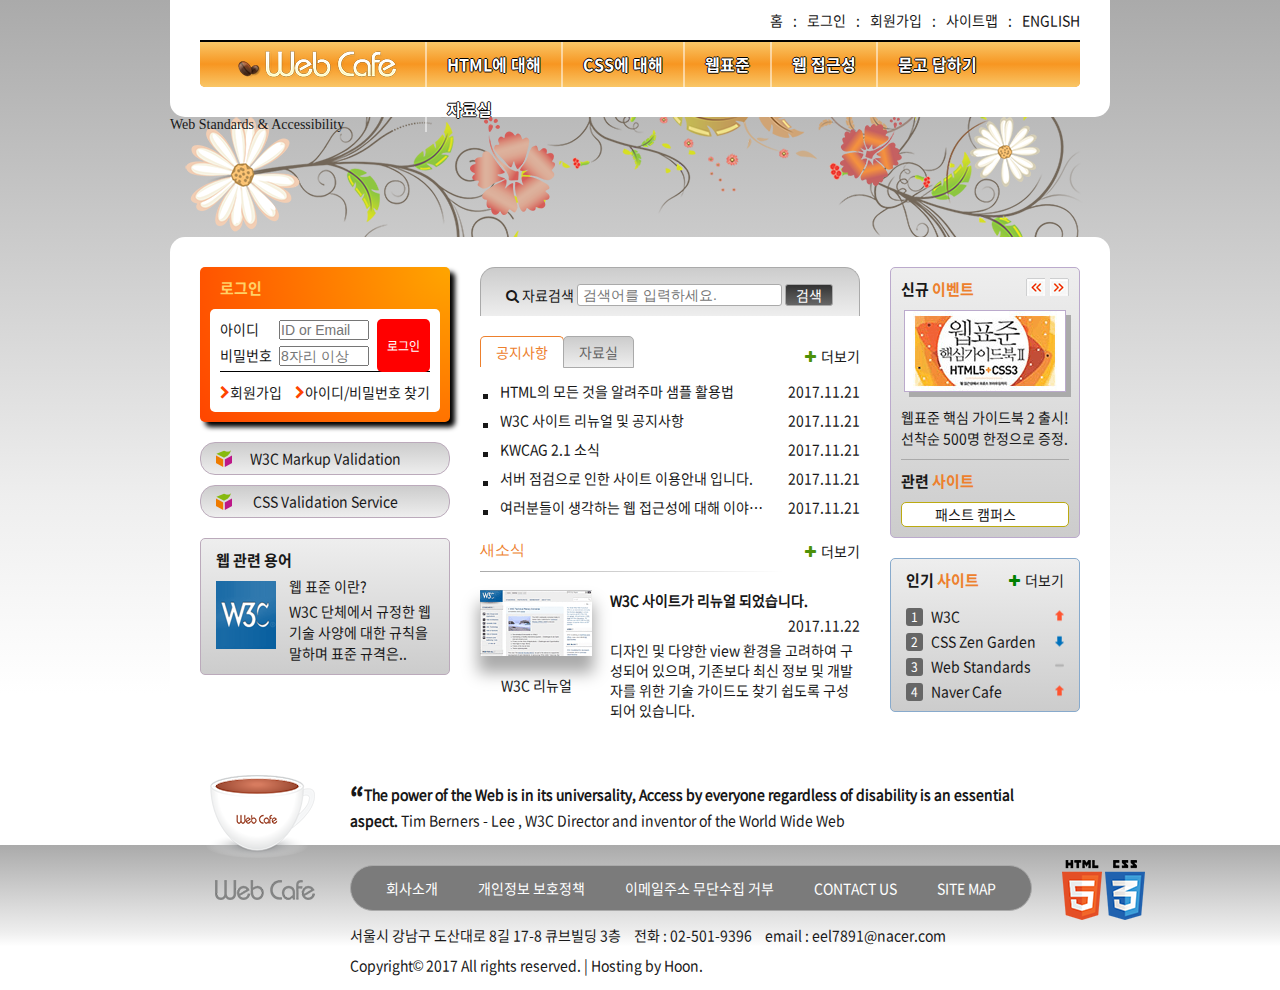
<file: index.html>
<!DOCTYPE html>
<html lang="ko">

<head>
    <meta charset="UTF-8">
    <title>웹카페 - HTML5, CSS3, 웹접근성</title>
    <link rel="stylesheet" href="./css/style.css">
    <script src="./js/jquery.js"></script>
    <script src="./js/menu-tab.js"></script>
</head>

<body>
    <div class="container">
        <a href="#content" class="a11y">본문 바로가기</a>
        <header class="header">
            <h1 class="logo">
                <a href="#"><img src="./images/logo.png" alt="Web Cafe"></a>
            </h1>
            <ul class="member">
                <li><a href="#">홈</a></li>
                <li><a href="#">로그인</a></li>
                <li><a href="#">회원가입</a></li>
                <li><a href="#">사이트맵</a></li>
                <li><a href="#">english</a></li>
            </ul>
            <nav class="navigation">
                <h2 class="readable-hidden">메인 메뉴</h2>
                <ul class="main-menu">
                    <li tabindex="0">
                        <span>HTML에 대해</span>
                        <ul class="sub-menu about-html">
                            <li><a href="#">HTML5 소개</a></li>
                            <li><a href="#">레퍼런스 소개</a></li>
                            <li><a href="#">활용 예제</a></li>
                        </ul>
                    </li>
                    <li tabindex="0">
                        <span>CSS에 대해</span>
                        <ul class="sub-menu about-css">
                            <li><a href="#">CSS 소개</a></li>
                            <li><a href="#">CSS2 VS CSS3</a></li>
                            <li><a href="#">CSS 애니메이션</a></li>
                            <li><a href="#">CSS 프레임워크</a></li>
                        </ul>
                    </li>
                    <li tabindex="0">
                        <span>웹표준</span>
                        <ul class="sub-menu web-standards">
                            <li><a href="#">웹표준 이란?</a></li>
                            <li><a href="#">W3C3</a></li>
                            <li><a href="#">HTML5의 현재와 미래</a></li>
                            <li><a href="#">CSS 프레임워크</a></li>
                        </ul>
                    </li>
                    <li tabindex="0">
                        <span>웹 접근성</span>
                        <ul class="sub-menu web-accessibility">
                            <li><a href="#">웹 접근성의 개요</a></li>
                            <li><a href="#">장애 환경의 이해</a></li>
                            <li><a href="#">장차법</a></li>
                            <li><a href="#">웹 접근성 품질 마크</a></li>
                        </ul>
                    </li>
                    <li tabindex="0">
                        <span>묻고 답하기</span>
                        <ul class="sub-menu qna">
                            <li><a href="#">묻고 답하기</a></li>
                            <li><a href="#">FAQ</a></li>
                            <li><a href="#">1대1 질문</a></li>
                            <li><a href="#">웹표준</a></li>
                            <li><a href="#">웹접근성</a></li>
                        </ul>
                    </li>
                    <li tabindex="0">
                        <span>자료실</span>
                        <ul class="sub-menu archive">
                            <li><a href="#">공개 자료실</a></li>
                            <li><a href="#">이미지 자료실</a></li>
                            <li><a href="#">웹 표준 자료실</a></li>
                            <li><a href="#">웹 접근성 자료실</a></li>
                        </ul>
                    </li>
                </ul>
            </nav>
        </header>
        <div class="visual">
            <div class="visual-text">Web Standards &amp; Accessibility</div>
        </div>
        <main id="content" class="main-content clearfix">
            <div class="group group1">
                <div class="login">
                    <h2 class="login-heading">로그인</h2>
                    <form action="???" class="login-form">
                        <fieldset>
                            <legend>회원 로그인 폼</legend>
                            <div>
                                <label for="user-email">아이디</label>
                                <input type="email" id="user-email" class="user-email" placeholder="ID or Email">
                            </div>
                            <div>
                                <label for="user-pw">비밀번호</label>
                                <input type="password" id="user-pw" class="user-pw" placeholder="8자리 이상">
                            </div>
                            <button type="submit" class="btn-login">로그인</button>
                        </fieldset>
                    </form>
                    <ul class="join">
                        <li><a href="#">회원가입</a></li>
                        <li><a href="#">아이디/비밀번호 찾기</a></li>
                    </ul>
                </div>
                <div class="validation">
                    <h2 class="validation-heading readable-hidden">유효성 검사 배너 링크</h2>
                    <ul class="validation-list">
                        <li><a href="https://validator.w3.org/" target="_blank" title="마크업 유효성검사 사이트로 이동 새창">W3C Markup Validation</a></li>
                        <li><a href="https://jigsaw.w3.org/css-validator/" target="_blank" title="CSS 유효성검사 사이트로 이동 새창">CSS Validation Service</a></li>
                    </ul>
                </div>
                <div class="term">
                    <h2 class="term-heading">웹 관련 용어</h2>
                    <dl class="term-list clearfix">
                        <dt class="term-list-heading">웹 표준 이란?</dt>
                        <dd class="term-list-thumbnail"><img src="./images/web_standards.gif" alt="w3c pic"></dd>
                        <dd class="term-list-brief">W3C 단체에서 규정한 웹 기술 사양에 대한 규칙을 말하며 표준 규격은..</dd>
                    </dl>
                </div>
            </div>
            <div class="group group2">
                <div class="search">
                    <h2 class="serach-heading readable-hidden">자료검색</h2>
                    <form action="javascript:alert('검색이 완료되었습니다.')" class="search-form">
                        <fieldset>
                            <legend>검색 폼</legend>
                            <label for="searchBar">자료검색</label>
                            <input type="search" id="searchBar" placeholder="검색어를 입력하세요." required>
                            <button type="submit" class="btn-search" title="searching__button">검색</button>
                        </fieldset>
                    </form>
                </div>
                <div class="board">
                    <div class="notice board-act">
                        <h2 id="notice-heading" class="notice-heading" tabindex="0">공지사항</h2>
                        <ul class="notice-list">
                            <li>
                                <a href="#"> HTML의 모든 것을 알려주마 샘플 활용법</a>
                                <time datetime="2017-11-21T14:50:04">2017.11.21</time>
                            </li>
                            <li>
                                <a href="#">W3C 사이트 리뉴얼 및 공지사항</a>
                                <time datetime="2017-11-21T14:50:04">2017.11.21</time>
                            </li>
                            <li>
                                <a href="#">KWCAG 2.1 소식</a>
                                <time datetime="2017-11-21T14:50:04">2017.11.21</time>
                            </li>
                            <li>
                                <a href="#">서버 점검으로 인한 사이트 이용안내 입니다.</a>
                                <time datetime="2017-11-21T14:50:04">2017.11.21</time>
                            </li>
                            <li>
                                <a href="#">여러분들이 생각하는 웹 접근성에 대해 이야기를 나누어 봅시다.</a>
                                <time datetime="2017-11-21T14:50:04">2017.11.21</time>
                            </li>
                        </ul>
                        <a href=# class="notice-more" title="공지사항" aria-labelledby="notice-heading">더보기</a>
                    </div>
                    <div class="pds">
                        <h2 id="pds-heading" class="pds-heading" tabindex="0">자료실</h2>
                        <ul class="pds-list">
                            <li>
                                <a href="#">디자인 사이트 모음</a>
                                <time datetime="2017-11-21T14:50:04">2017.11.21</time>
                            </li>
                            <li>
                                <a href="#">웹 접근성 관련 자료 모음</a>
                                <time datetime="2017-11-21T14:50:04">2017.11.21</time>
                            </li>
                            <li>
                                <a href="#">예제 샘플 응용해보기</a>
                                <time datetime="2017-11-21T14:50:04">2017.11.21</time>
                            </li>
                            <li>
                                <a href="#">웹 접근성 향상을위한 국가 표준 기술 가이드라인</a>
                                <time datetime="2017-11-21T14:50:04">2017.11.21</time>
                            </li>
                            <li>
                                <a href="#">로얄티 프리 이미지 자료</a>
                                <time datetime="2017-11-21T14:50:04">2017.11.21</time>
                            </li>
                        </ul>
                        <a href=# class="pds-more board-act" title="자료실" aria-labelledby="pds-heading">더보기</a>
                    </div>
                </div>
                <section class="news">
                    <h2 id="news-heading" class="news-heading">새소식</h2>
                    <a href="#" class="">
                        <article class="news-item">
                            <h3 class="news-item-heading">W3C 사이트가 리뉴얼 되었습니다.</h3>
                            <time class="" datetime="2017-11-22T11:35:50">2017.11.22</time>
                            <p class="">디자인 및 다양한 view 환경을 고려하여 구성되어 있으며, 기존보다 최신 정보 및 개발자를 위한 기술 가이드도 찾기 쉽도록 구성되어 있습니다.</p>
                            <figure class="">
                                <img src="./images/news.gif" alt="HTML5를 발표하면서 새롭게 리뉴얼 된 W3C 공식 웹사이트">
                                <figcaption>W3C 리뉴얼</figcaption>
                            </figure>
                        </article>
                    </a>
                    <a href="#" class="news-more" aria-labelledby="news-heading">더보기</a>
                </section>
            </div>
            <div class="group group3">
                <div class="event-related">
                    <div class="event">
                        <h2 class="event-heading">신규 <span>이벤트</span></h2>
                        <div id="event-detail">
                            <p class="a"><img src="./images/free_gift.gif" alt="이벤트 경품 : 웹표준 핵심 가이드북 2 도서 증정"></p>
                            <p><em>웹표준 핵심 가이드북 2 출시! 선착순 500명 한정으로 증정.</em></p>
                            <div class="btn-event">
                                <button class="btn-event-prev" type="button">이전 이벤트 보기</button>
                                <button class="btn-event-next" type="button">다음 이벤트 보기</button>
                            </div>
                        </div>
                    </div>
                    <div class="related">
                        <h2 class="related-heading">관련 <span>사이트</span></h2>
                        <ul class="related-list" tabindex="0">
                            <li><a href="#">패스트 캠퍼스</a></li>
                            <li><a href="#">W3C</a></li>
                            <li><a href="#">웹접근성 연구소</a></li>
                            <li><a href="#">CSS ZenGarden</a></li>
                            <li><a href="http://cafe.naver.com/webcafe2010">네이버 카페</a></li>
                        </ul>
                    </div>
                </div>
                <div class="favorite">
                    <h2 id="favorite-heading" class="favorite-heading">인기 <span>사이트</span></h2>
                    <ol class="favorite-list clearfix">
                        <li class="no1">
                            <a href="#">W3C</a>
                            <em class="up">상승</em>
                        </li>
                        <li class="no2">
                            <a href="#">CSS Zen Garden</a>
                            <em class="down">하락</em>
                        </li>
                        <li class="no3">
                            <a href="#">Web Standards</a>
                            <em class="stop">멈춤</em>
                        </li>
                        <li class="no4">
                            <a href="#">Naver Cafe</a>
                            <em class="up">상승</em>
                        </li>
                    </ol>
                    <a href="#" class="favorite-more" aria-describedby="favorite-heading">더보기</a>
                </div>
            </div>
        </main>
        <article class="slogan">
            <h2 class="slogan-heading" title="웹카페에서 웹표준을">슬로건</h2>
            <p class="slogan-centent">
                <q cite="http://w3.org/WAI">The power of the Web is in its universality, Access by everyone regardless of disability is an essential aspect.</q>
                Tim Berners - Lee , W3C Director and inventor of the World Wide Web
            </p>
            <footer class="readable-hidden">
                출처: World Wide web - http://w3.org/WAI
            </footer>
        </article>
        <div class="footer-bg">
            <footer class="footer">
                <div class="footer-logo">
                    <a href="#"><img src="./images/footer_logo.png" alt="web cafe"></a>
                </div>
                <ul class="guide">
                    <li><a href="#">회사소개</a></li>
                    <li><a href="#">개인정보 보호정책</a></li>
                    <li><a href="#">이메일주소 무단수집 거부</a></li>
                    <li><a href="#">Contact Us</a></li>
                    <li><a href="#">Site Map</a></li>
                </ul>
                <address>
                    <span>서울시 강남구 도산대로 8길 17-8 큐브빌딩 3층</span>
                    <span>전화 : 02-501-9396</span>
                    <span>email : eel7891@nacer.com</span>
                </address>
                <p class="copyright">
                    Copyright&copy; 2017 All rights reserved. | Hosting by Hoon.
                </p>
                <div class="tech-logo">
                    <img src="./images/html5_logo.png" title="최신 표준 HTML5 사용하여 사이트를 제작하였다." alt="HTML5">
                    <img src="./images/css3_logo.png" title="최신 표준 CSS3 사용하여 사이트를 제작하였다." alt="CSS3">
                </div>
            </footer>
        </div>
    </div>

    
</body>

</html>
</file>
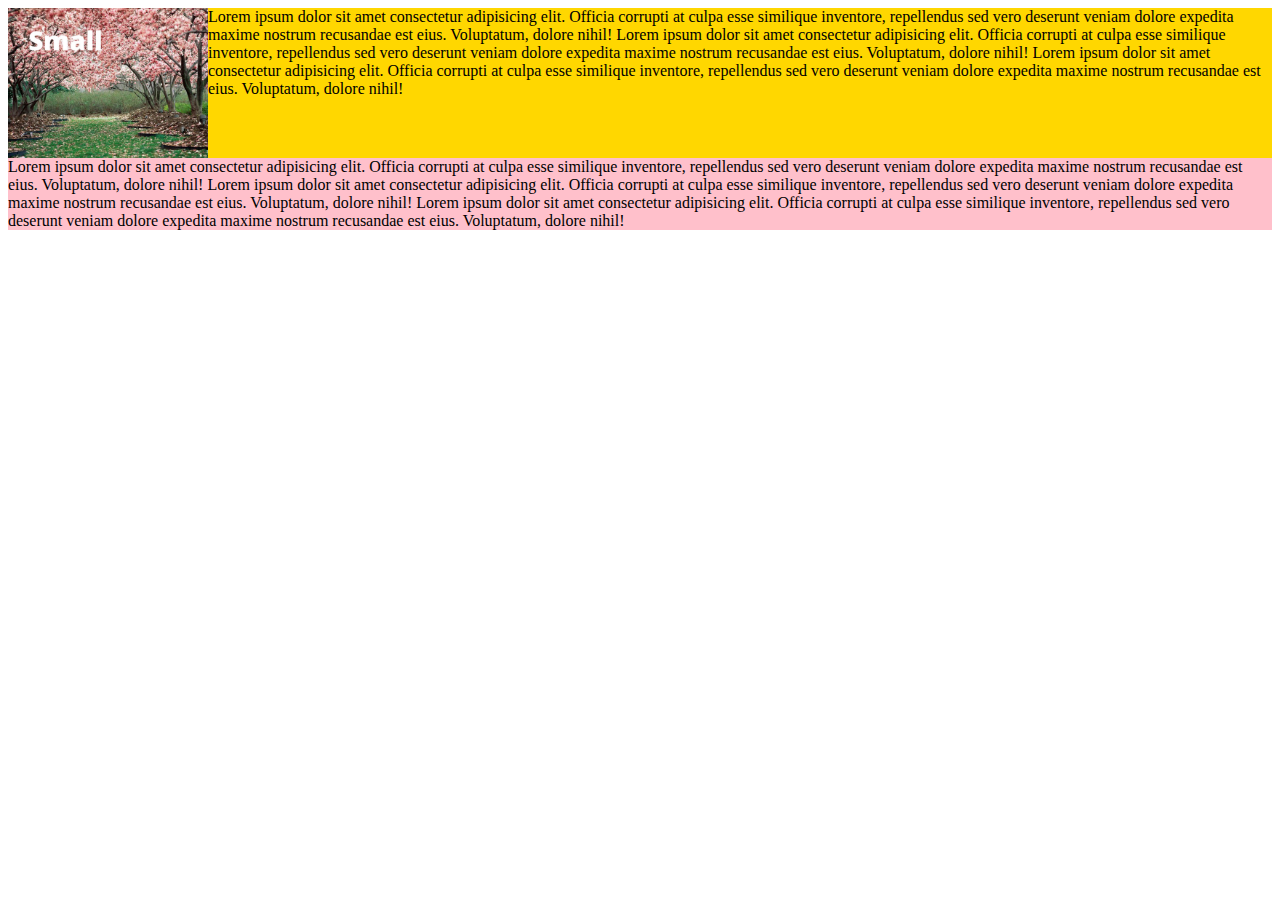
<file: float.html>
<!DOCTYPE html>
<html lang="ko">
<head>
    <meta charset="UTF-8">
    <title>float 활용</title>
    <style>
        div.box1 {
            background: gold;
        }
        .box1::after {
            content: "";
            display: block;
            box-sizing: border-box;
            clear: both;
        }
        div.box1 > img {
            float: left;
        }
        .box2 {
            background: pink;
        }
    </style>
</head>
<body>
    <div class="box1">
        <img src="./images/small.jpg" alt="" width="200px;" height="150px">
        Lorem ipsum dolor sit amet consectetur adipisicing elit. 
        Officia corrupti at culpa esse similique inventore, 
        repellendus sed vero deserunt veniam dolore expedita maxime nostrum 
        recusandae est eius. Voluptatum, dolore nihil!
         Lorem ipsum dolor sit amet consectetur adipisicing elit. Officia corrupti at culpa esse similique inventore, repellendus
        sed vero deserunt veniam dolore expedita maxime nostrum recusandae est eius. Voluptatum, dolore nihil!
         Lorem ipsum dolor sit amet consectetur adipisicing elit. Officia corrupti at culpa esse similique inventore, repellendus
        sed vero deserunt veniam dolore expedita maxime nostrum recusandae est eius. Voluptatum, dolore nihil!
    </div>    
    <div class="box2">
        Lorem ipsum dolor sit amet consectetur adipisicing elit. 
        Officia corrupti at culpa esse similique inventore, 
        repellendus sed vero deserunt veniam dolore expedita maxime nostrum 
        recusandae est eius. Voluptatum, dolore nihil!
         Lorem ipsum dolor sit amet consectetur adipisicing elit. Officia corrupti at culpa esse similique inventore, repellendus
        sed vero deserunt veniam dolore expedita maxime nostrum recusandae est eius. Voluptatum, dolore nihil!
         Lorem ipsum dolor sit amet consectetur adipisicing elit. Officia corrupti at culpa esse similique inventore, repellendus
        sed vero deserunt veniam dolore expedita maxime nostrum recusandae est eius. Voluptatum, dolore nihil!
    </div>    
</body>
</html>
</file>
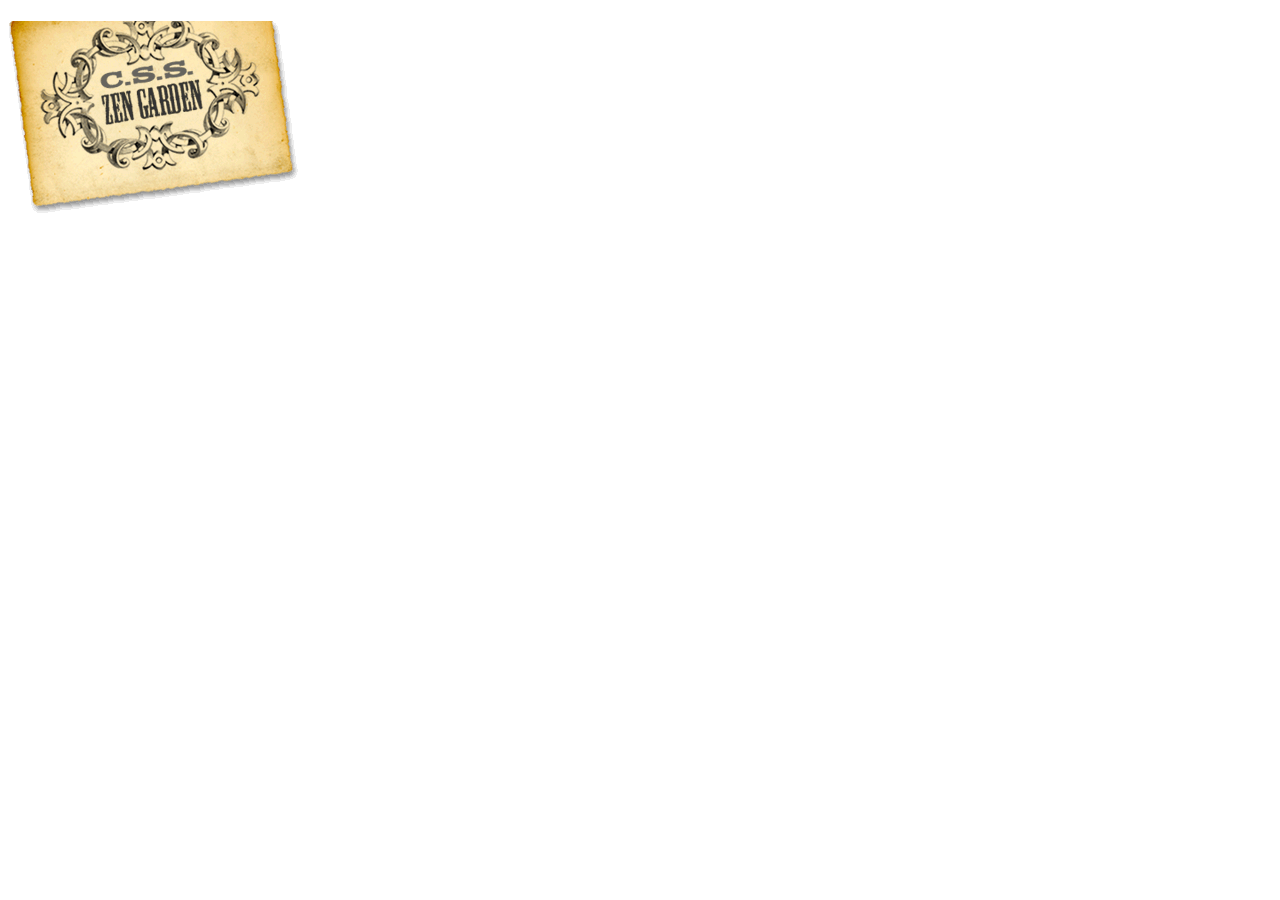
<file: IR.html>
<!DOCTYPE html>
<html lang="en">
<head>
    <meta charset="UTF-8">
    <title>IR example</title>
    <style>
        h1 {
            position: relative;
            height: 195px;
            width: 290px;
            padding: 20px;
        }
        h1::after {
            content: "";
            position: absolute;
            top: 0;
            left: 0;
            width: 100%;
            height: 100%;
            background: url("./images/title.png") no-repeat;
        }
    </style>
</head>

<body>
    <h1>css zen garden</h1>

</body>
</html>
</file>
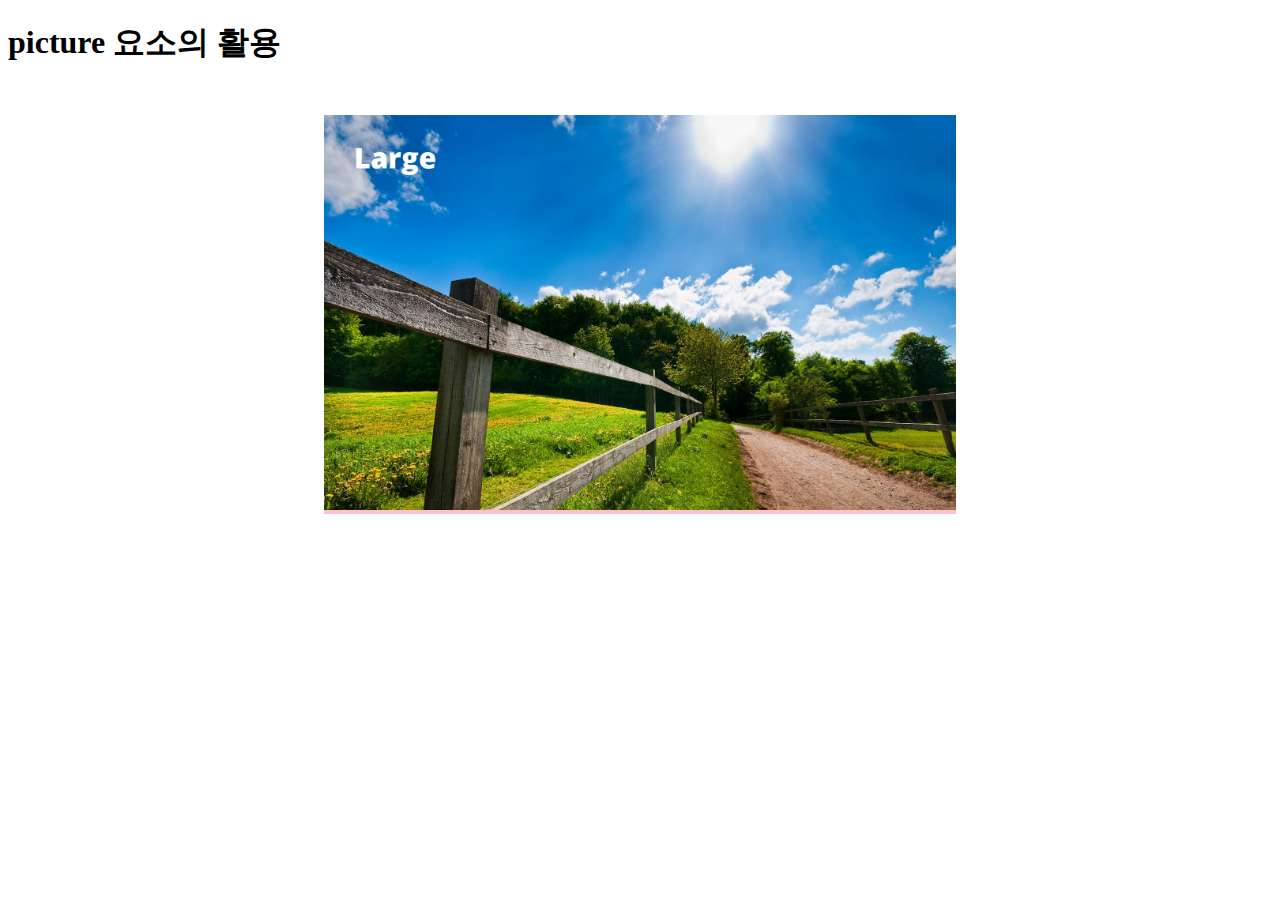
<file: picture.html>
<!DOCTYPE html>
<html lang="ko">
<head>
    <meta charset="UTF-8">
    <meta name="viewport" content="width=device-width, initial-scale=1.0">
    <meta http-equiv="X-UA-Compatible" content="ie=edge">
    <title>Picture 요소</title>
    <style>
        .container {
            width: 50%;
            margin: 50px auto;
            background: pink;
        }
        .container picture, .container img {
            max-width: 100%;
            height: auto;
        }
    </style>
    <script src="./js/picture.js"></script>
</head>
<body>
    <h1>picture 요소의 활용</h1>
    <div class="container">
        <picture id="s">
            <source srcset="./images/large.jpg" media="(min-width: 1025px)">
            <source srcset="./images/medium.jpg" media="(min-width: 481px)">
            <source srcset="./images/small.jpg" media="(min-width: 1px) and (max-width: 480px)">
            <img src="./images/normal.jpg" alt="">
        </picture>
    </div>
    <script>
        document.createElement("picture");
        console.log(document.getElementById('s'));
    </script>
</body>
</html>
</file>
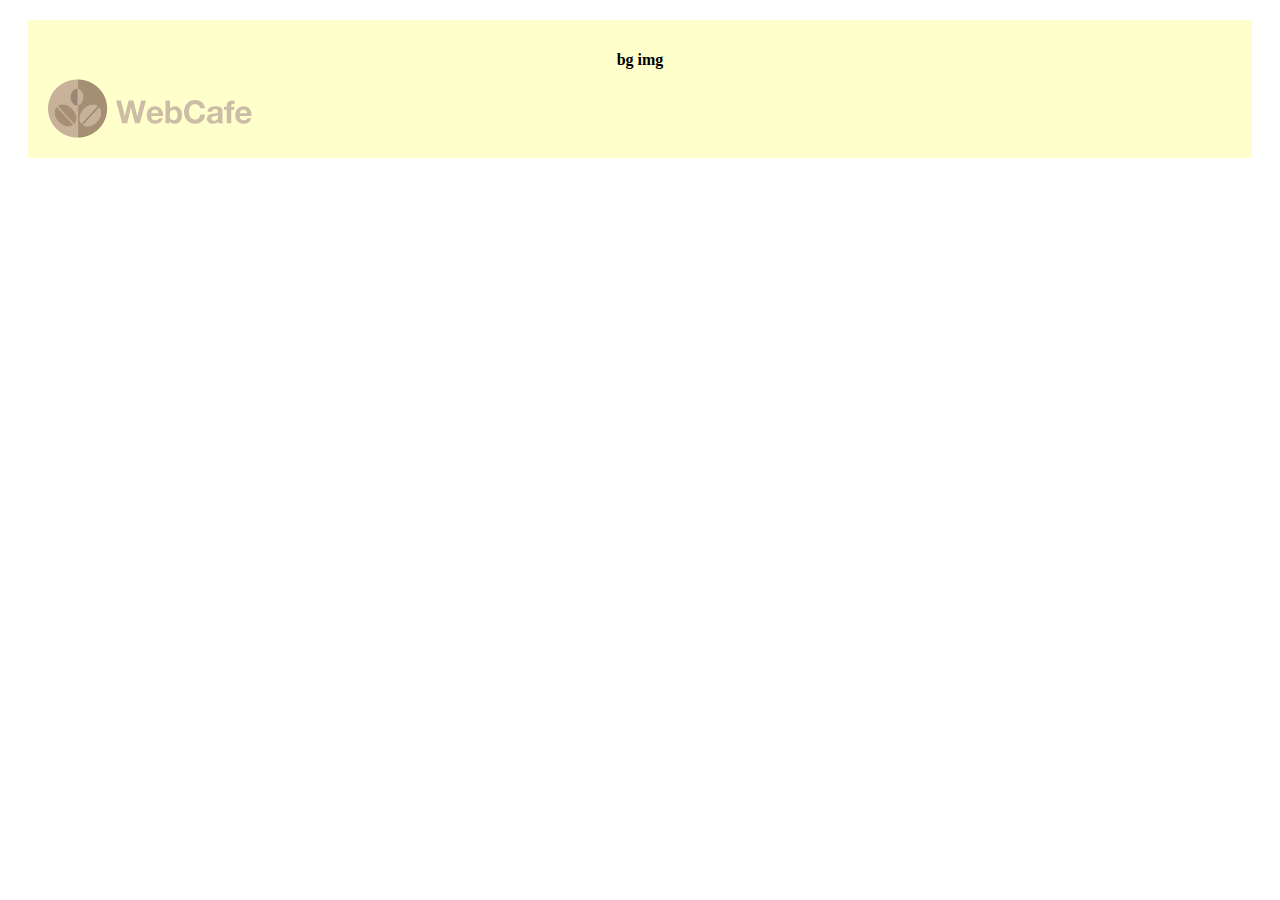
<file: retina-bg.html>
<!DOCTYPE html>
<html lang="en">

<head>
    <meta charset="UTF-8">
    <meta name="viewport" content="width=device-width, initial-scale=1.0">
    <meta http-equiv="X-UA-Compatible" content="ie=edge">
    <title>Document</title>
    <style>
        .wrapper {
            background: #ffc;
            padding: 20px;
            margin: 20px;
        }
        .subject {
            text-align: center;
            font-size: 1em;
        }
        .respons-bg {
            width: 204px;
            height: 0;
            padding-top: 59px;
            overflow: hidden;
            background: url("./images/webcafe-logo.png") no-repeat;
            background-size: 100%;
        }
        @media only screen and (min-device-pixel-ratio: 2),
        only screen and (min-resolution: 192dpi) {
            .respons-bg {
                background-image: url("images/webcafe-logo@2x.png");
            }
        }
    </style>
</head>

<body>
    <div class="wrapper">
        <h1 class="subject">bg img</h1>
        <div class="bg-box">
            <div class="respons-bg">webCafe</div>
        </div>
    </div>
</body>

</html>
</file>
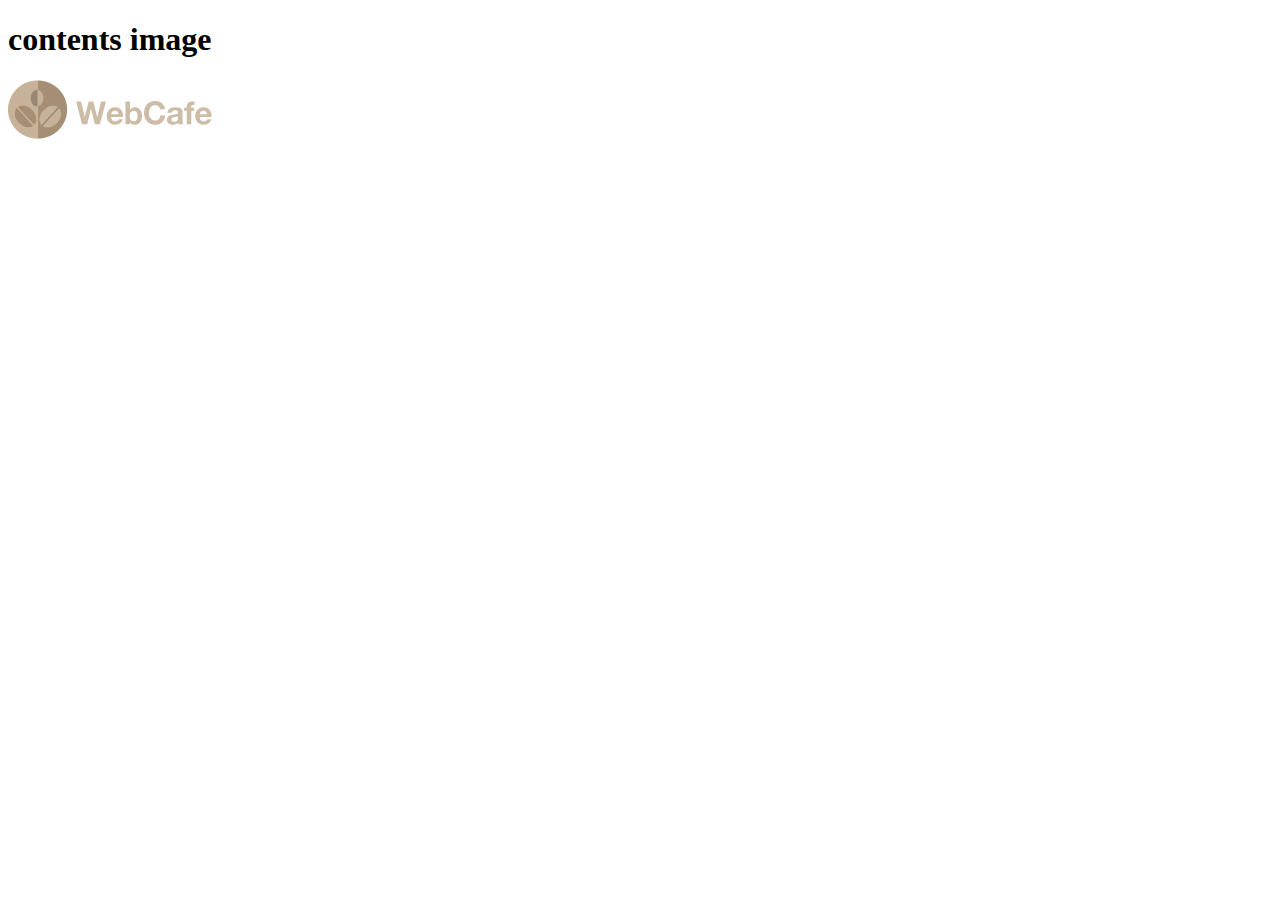
<file: retina-content.html>
<!DOCTYPE html>
<html lang="en">
<head>
    <meta charset="UTF-8">
    <meta name="viewport" content="width=device-width, initial-scale=1.0">
    <meta http-equiv="X-UA-Compatible" content="ie=edge">
    <title>Document</title>
    <script src="js/retina.min.js"></script>
</head>
<body>
    <div class="wrapper">
        <h1 class="subject">contents image</h1>
        <div class="contents-box">
            <img src="images/webcafe-logo.png" alt="" class="response-image">
        </div>
    </div>
</body>
</html>
</file>
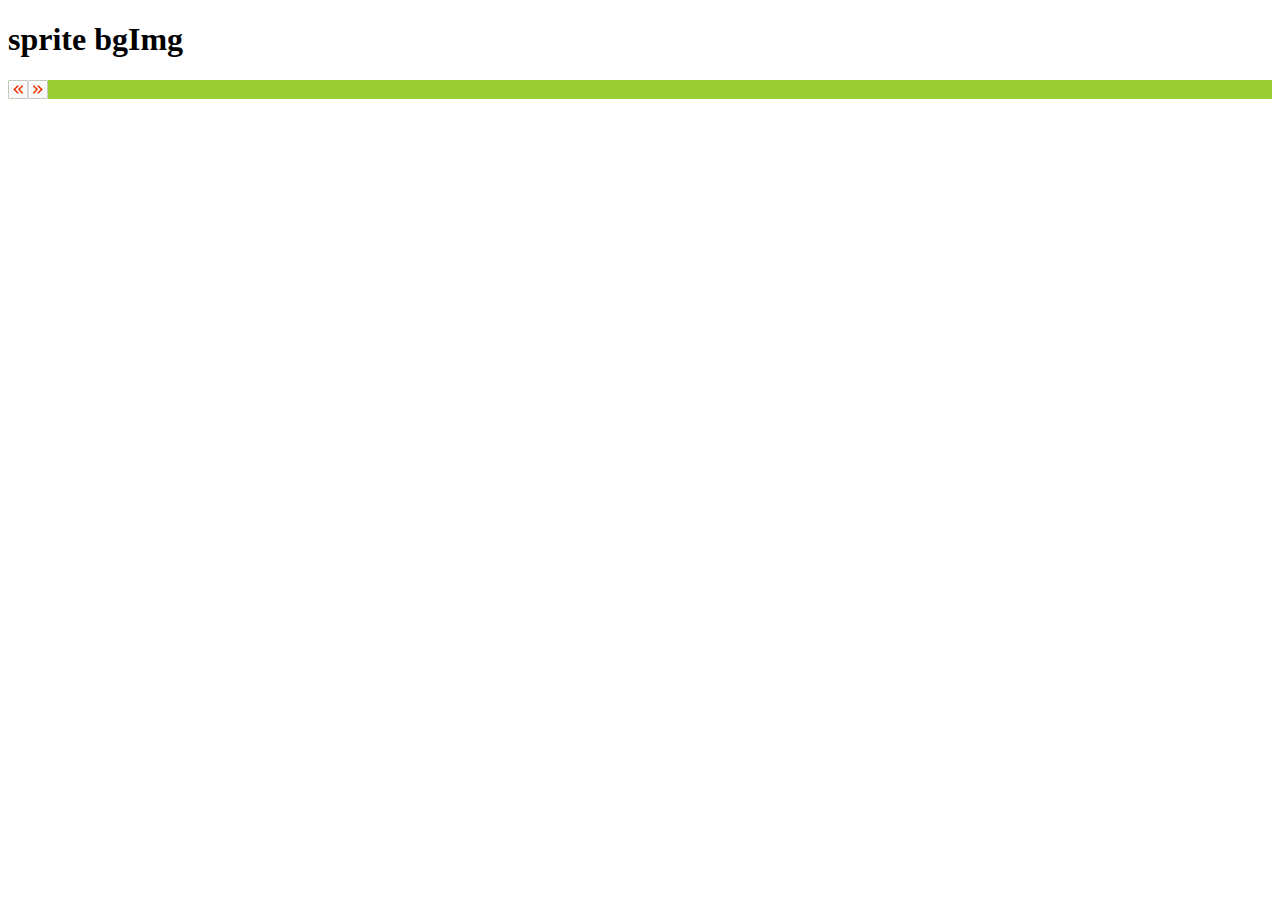
<file: sprite.html>
<!DOCTYPE html>
<html lang="ko">
<head>
    <meta charset="UTF-8">
    <meta name="viewport" content="width=device-width, initial-scale=1.0">
    <meta http-equiv="X-UA-Compatible" content="ie=edge">
    <title>Sprite 이미지</title>
    <style>
        div {
            background: yellowgreen;
            overflow: hidden;
            
        }
        div span {
            width: 20px;
            height: 19px;
            float: left;
            background: url("css/images/backpage_forwardpage.png") no-repeat;
            box-sizing: border-box;
            padding-top: 19px;
            overflow: hidden;
        }

        div span:nth-of-type(2) {
            background-position: right;
        }

    </style>
</head>
<body>
    <h1>sprite bgImg</h1>
    <div>
        <span>이전</span>
        <span>다음</span>
    </div>
    <script>
        document.getElementsByTagName("span")

    </script>
</body>
</html>
</file>
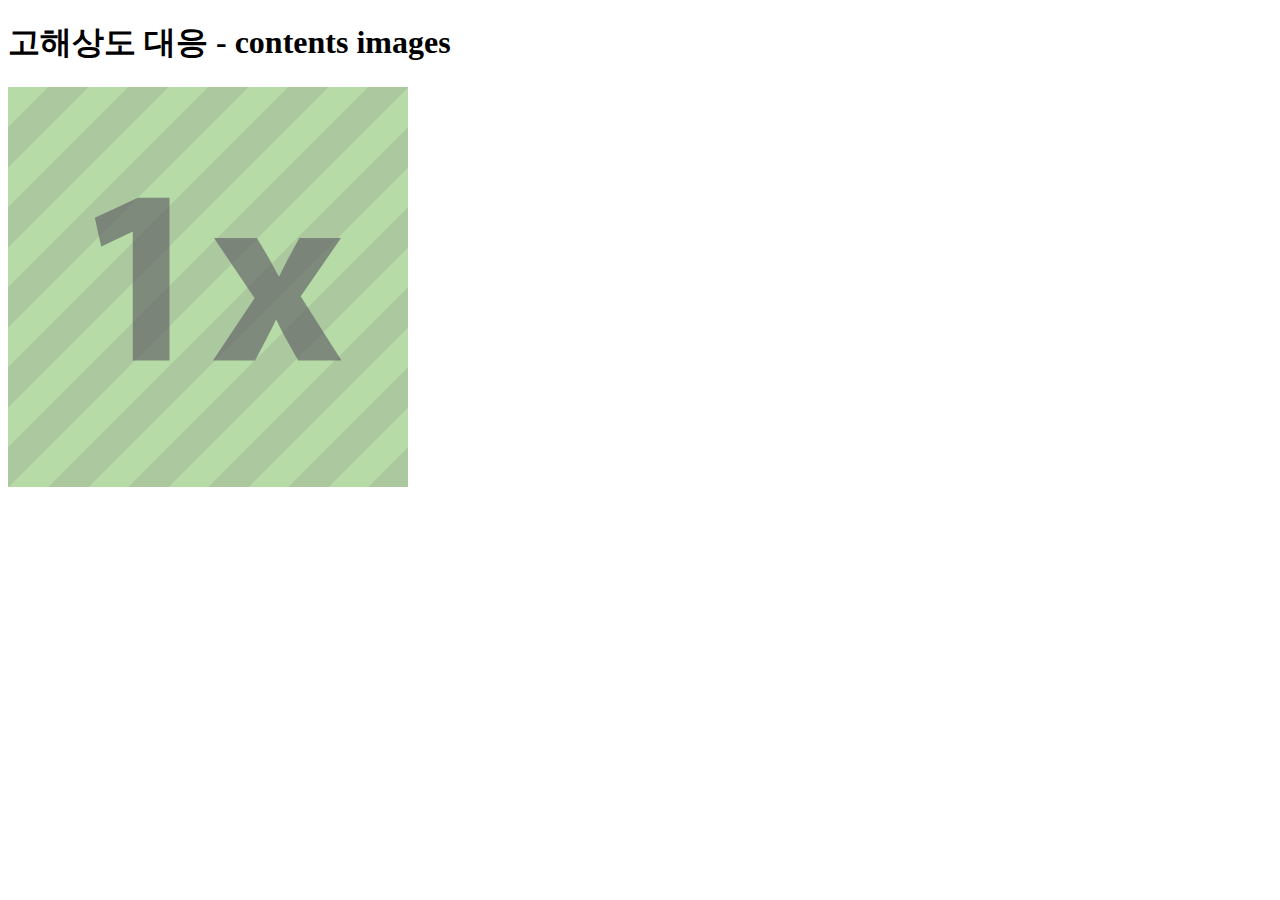
<file: srcset.html>
<!DOCTYPE html>
<html lang="ko">
<head>
    <meta charset="UTF-8">
    <meta name="viewport" content="width=device-width, initial-scale=1.0">
    <meta http-equiv="X-UA-Compatible" content="ie=edge">
    <title>Document</title>
</head>
<body>
    <h1>고해상도 대응 - contents images</h1>
    <img src="./images/image-src.png" alt="srcset demo"
    srcset="
    ./images/image-1x.png 1x,
    ./images/image-2x.png 2x,
    ./images/image-3x.png 3x,
    ./images/image-4x.png 4x">
</body>
</html>
</file>
<file: css/style.css>
@charset "UTF-8";
@import url("./normalize.css");
@import url("./fonts.css");

*,
*::before,
*::after {
    margin: 0;
    padding: 0;
    box-sizing: border-box;
}

/* css reset */
html, body, button, div, span, applet, object, iframe,
h1, h2, h3, h4, h5, h6, p, blockquote, pre,
a, abbr, acronym, address, big, cite, code,
del, dfn, em, img, ins, kbd, q, s, samp,
small, strike, strong, sub, sup, tt, var,
b, u, i, center,
dl, dt, dd, ol, ul, li,
fieldset, form, label, legend,
table, caption, tbody, tfoot, thead, tr, th, td,
article, aside, canvas, details, embed, 
figure, figcaption, footer, header, hgroup, 
menu, nav, output, ruby, section, summary,
time, mark, audio, video {
	margin: 0;
    padding: 0;
	border: 0;
	font-size: 100%;
	font: inherit;
	vertical-align: baseline;
}
ul {
    list-style: none;
}
table {
	border-collapse: collapse;
	border-spacing: 0;
}

/* 본문 스타일 */

html {
    font-size: 10px;
}
body {
    font-family: "Noto Sans Regular", sans-serif;
    font-size: 1.4rem;
    color: #181818;
}

/* 링크 스타일 */
a {
    color: inherit;
    text-decoration: none;
}
a:hover, a:focus {
    color: #f00;
}
/* 숨김 컨텐츠 */
.readable-hidden, .a11y, legend {
    background: #452142;
    position: absolute;
    width: 1px;
    height: 1px;
    margin: -1px;
    clip: rect(0, 0, 0, 0);
    overflow: hidden;
}

.a11y:focus {
    top: 5px;
    left: 50%;
    z-index: 1;
    width: auto;
    height: auto;
    margin: 0;
    clip: auto;
    background: #000;
    color: blue;
    padding: 5px 10px;
    transform: translateX(-50%)
}

/* float - clear: both float 부모에게 적용 */
.clearfix::after {
    content: "";
    background-color: olive;
    display: block;
    clear: both;
}



/* 레이아웃 설계 */
.container {
    background: url("./images/bg_flower.png") no-repeat 50% 0, 
    linear-gradient(to bottom, #aaa 0%, #eee 50%, #fff 70%) repeat 0 0;

}
.header, .visual, .main-content, .slogan, .footer {
    width: 940px;
    margin: 0 auto;
}
.header {
    background: #fff;
    position: relative;
    padding: 0 30px 30px;
    border-radius: 0 0 15px 15px;
}
.logo {
    position: absolute;
    top: 48px;
    left: 65px;
}

/* 멤버 링크 */
.member {
    text-transform: uppercase;
    font-size: 0;
    text-align: right;
    position: relative;
    transform: translateX(10px);
}
.member > li {
    display: inline-block;
    font-size: 1.4rem;
    padding: 10px 0;
}
.member > li:nth-child(n+2)::before {
    content: ":";
}
.member > li > a {
    padding: 8px 10px;
}
.member > li > a:focus {
    outline: 1px solid #00e;
    outline-offset: -10px;
}

.navigation {
    
}

.main-menu {
    background: rgba(247,150,33,1) linear-gradient(to bottom, rgba(249,198,103,1) 0%,rgba(247,150,33,1) 49%,rgba(249,198,103,1) 100%); /* W3C, IE10+, FF16+, Chrome26+, Opera12+, Safari7+ */
    border-top: 2px solid #000;
    border-radius: 0 0 5px 5px;
    height: 47px;
    padding-left: 225px;
}
.main-menu > li {
    float: left;
    position: relative;
}
.main-menu > li:focus {
    outline: 0;
}
.main-menu > li > span {
    display: block;
    line-height: 45px;
    border-left: 2px solid rgba(255, 255, 255, 0.5);
    padding: 0 20px;
    font-size: 1.6rem;
    font-family: "Noto Sans Bold";
    color: #fff;
    cursor: pointer;
    text-shadow: 1px 0 0 #000, 0 1px 0 #000, -1px 0 0 #000, 0px -1px 0 #000;
}
.main-menu > li:hover > span::after, .main-menu > li:focus > span::after {
    content: "";
    display: block;
    border-top: 2px solid #000;
}
.main-menu > li:hover > span, .main-menu > li:focus > span {
    color: #ff0;
}

.sub-menu {
    position: absolute;
    top: 46px;
    white-space: nowrap;
    display: none;
}

.sub-menu > li, .sub-menu > li > a {
    display: inline-block;
}
.sub-menu > li > a {
    padding: 4px 10px 4px 0;
}
.sub-menu > li > a::before {
    font-family: "fontello";
    content: "\e804";
}
.sub-menu > li > a:hover::before {
    content: "\e802"
}

.menu-act {
    display: block;
}


.about-html {
    left: 0;
}
.about-css {
    left: 0;
}
.web-standards {
    left: 0;
}
.web-accessibility {
    right: 0;
}
.qna {
    right: 0;
}
.archive {
    right: 0;
}

/* visual */
@keyframes text-ani {
    from {
        font-size: 12px;
        color: rgba(0, 0, 0, 0);
        transform: translate(0, 0);
    } to {
        font-size: 24px;
        color: rgba(0, 0, 0, 1);
        transform: translate(400px, 70px);
    }
}

@keyframes flower-ani {
    0% {
        opacity: 0;
    } 100% {
        opacity: 1;
    }
}
.visual {
    position: relative;
    height: 120px;
}
.visual::before, .visual::after {
    content: "";
    position: absolute;
    top: 0;
    left: 0;
    width: 100%;
    height: 100%;
    animation: flower-ani 2s infinite alternate;
}
.visual::before {
    background: url("./images/ani_flower_01.png") no-repeat 0 -15px,
    url("./images/ani_flower_02.png") no-repeat 670px 0;
}
.visual::after {
    background: url("./images/ani_flower_03.png") no-repeat 300px 0,
    url("./images/ani_flower_04.png") no-repeat 800px 0;
    animation-delay: 1s;
}
.visual-text {
    animation-name: text-ani;
    /* animation-duration: 4s;
    animation-fill-mode: forwards;
    animation-iteration-count: infinite;
    animation-direction: alternate;
    animation-timing-function: ease-in-out;
    animation-play-state: running; */
    animation: text-ani 2s forwards ease-in-out;
    position: absolute;
    font-family: Georgia, 'Times New Roman', Times, serif;
}
.main-content {
    padding: 30px 15px;
    min-height: 400px;
    background: #fff;
    border-radius: 15px 15px 0 0;
    /* 
    height: 60vh;
    display: flex;
    flex-direction: row;
    justify-content: space-around;
    align-items: center;
    */
}
.group {
    margin: 0 15px;
    
}
.group1 {
    width: 250px;
    float: left;
}
.group2 {
    width: 380px;
    float: left;
}
.group3 {
    width: 190px;
    float: left;
}
/* 속성 선택자 ^ = 시작, $ = 끝 */
[class$="more"]::before {
    content: '\e803';
    font-family: "fontello";
    color: hsla(90, 90%, 30%, 1);
    margin-right: 5px;
}
/* 로그인 */
.login {
    background: orange radial-gradient(circle at right top, orange, orangered);
    border-radius: 5px;
    padding: 10px;
    box-shadow: 5px 5px 5px 0 hsla(1, 0%, 0%, 1)
}
.login-heading {
    color: rgb(255, 209, 103);
    font-family: "Noto Sans Bold";
    font-size: 1.5rem;
    text-indent: 10px;
}
.login-form {
    margin-top: 10px;
    background: #fff;
    border-radius: 5px 5px 0 0;
    padding: 10px 10px 0 10px;
}
.login-form > fieldset {
    border-bottom: 1px solid #000;
    position: relative;
}

.user-email, .user-pw {
    margin-bottom: 5px;
    width: 90px;
}
.btn-login {
    position: absolute;
    top: 0;
    right: 0;
    width: 53px;
    height: 53px;
    border-radius: 5px;
    color: #fff;
    background: #f00;
    font-size: 1.2rem;
}
.login-form label {
    width: 4em;
    display: inline-block;
}
.login-form > input {
    width: 95px;
    height: 24px;
    border: 1px solid #000;
    padding-left: 5px;
}
.join {
    background: #fff;
    border-radius: 0 0 5px 5px;
    display: flex;
    justify-content: space-between;
    padding: 10px;
}
.join > li::before {
    content: '\e805';
    font-family: "fontello";
    color: orangered;
}
.join > li > a {
    padding: 5px 0;
}

.validation {
    margin-top: 20px;
}
.validation-list {

}
.validation-list > li > a {
    display: block;
    margin-bottom: 10px;
    height: 33px;
    line-height: 30px;
    border: 1px solid #bab;
    border-radius: 15px;
    text-align: center;
    background: url("./images/validation_icon.png") no-repeat 15px 50%, linear-gradient(to bottom, #ccc, #eee);
}
.validation-list > li > a {
    
}

/* 웹 관련 용어 */
.term {
    margin-top: 20px;
    background: linear-gradient(to bottom, #eee, #ccc);
    border: 1px solid #bab;
    border-radius: 5px;
    padding: 10px 15px;
}
.term-heading {
    font-family: "Noto Sans Bold";
    font-size: 1.5rem;
}
.term-list {
    margin-top: 10px;
}
.term-list-heading {
    float: right;
    width: 145px;
    margin-top: -5px;
}
.term-list-thumbnail {
    float: left;
}
.term-list-brief {
    float: right;
    line-height: 1.5;
    width: 145px;
    margin-top: 5px;
}
.search {
    background: #eee linear-gradient(to bottom, #ccc, #eee);
    border: 1px solid #aaa;
    border-bottom: none;
    padding: 15px 25px 10px;
    border-radius: 15px 15px 0 0;
}
.search-form {
    vertical-align: middle;
}
.search-form label, .search-form input, .btn-search {
    vertical-align: middle;
}
.search-form label::before {
    content: "\e801";
    font-family: "fontello";
    margin-right: 3px;
}
.search-form input[type="search"] {
    border: 1px solid #aaa;
    border-radius: 3px;
    padding: 2px 2px 2px 5px;
    width: calc(100% - 123px);
}

.btn-search {
    border: 1px solid #aaa;
    border-radius: 3px;
    padding: 0 10px;
    color: #fff;
    background: #555 linear-gradient(to top, #666, #333);
}

/* 공지사항 및 자료실 */
.board {
    margin-top: 20px;
    position: relative;
}

.notice-heading, .pds-heading {
    background: #ccc linear-gradient(to bottom, #ccc, #eee);
    padding: 5px 15px;
    color: #666;
    border: 1px solid #aaa;
    border-radius: 5px 5px 0 0;
    position: absolute;
    top: 0;
    cursor: pointer;
}
.board-act .notice-heading, .board-act .pds-heading {
    background: #fff;
    color: #ed802d;
    border-color: #ed802d;
    border-bottom: #fff;
}
.pds-heading {
    left: 83px;
}
.notice-list, .pds-list {
    padding: 40px 0 0 20px;

}
.notice-list > li > a, .pds-list > li > a {
    width: 275px;
    display: inline-block;
    white-space: nowrap;
    overflow: hidden;
    text-overflow: ellipsis;
}
.notice-list > li > time, .pds-list > li > time {
    float: right;
}
.notice-list > li, .pds-list > li {
    margin-top: 5px;
    list-style: square;
}
.notice-more, .pds-more {
    position: absolute;
    top: 0;
    right: 0;
    margin-top: 10px;
}

.notice-list, .pds-list, .notice-more, .pds-more {
    display: none;
} 
/* 아래 주석과 동일하다 */
.board-act .notice-list, .board-act .pds-list, .board-act .notice-more, .board-act .pds-more {
    display: block;
}
/* 위 코드와 동일하다.
.board-act > ul, .board-act > a {
    display: block;
} 
*/

.news {
    margin-top: 20px;
    position: relative;
}
.news::before {
    content: "";
    position: absolute;
    top: 30px;
    left: 0;
    width: 80%;
    height: 1px;
    background: #aaa linear-gradient(to right, #aaa, #fff);
}
.news-heading {
    font-family: "Noto Sans Bold, sans-serif";
    font-size: 1.5rem;
    color: #ed802d;
}
.news-heading + a {
    display: block;
}
.news-heading + a:hover, .news-heading + a:focus {
    color: inherit;
}
.news-item {
    margin-top: 30px;
    padding-left: 130px;
    position: relative;
    min-height: 115px;
}
.news-item > h3 {
    font-weight: 700;
}
.news-item > time {
    display: block;
    text-align: right;
    margin: 5px 0 5px;
}
.news-item > figure {
    position: absolute;
    top: 0;
    left: 0;
    text-align: center;
}
.news-item img {
    margin-bottom: 15px;
    box-shadow: 0 15px 15px 2px #aaa;
}
.news-more {
    position: absolute;
    top: -8px;
    right: -8px;
    padding: 8px;
}

/* css grid 적용
.news-item {
    margin-top: 30px;
    display: grid;
    grid-template-areas: 
    "figure headline"
    "figure time"
    "figure p";
    grid-template-columns: 130px 1fr;
    grid-template-rows: 20px 20px 1fr;
}
.news-item h3 {
    grid-area: headline;
    grid-column: 2;
}
.news-item time {
    grid-area: time;
    grid-row: 2 / 3;
    grid-column: 2 / 3;
}
.news-item p {
    grid-area: p
    grid-row: 3 / 4;
    grid-column: 2 / 3;
}
.news-item figure {
    grid-area: figure;
    grid-row: 1 / 4;
    grid-column: 1 / 2;
} 
*/


.group3 {

}
.event-related {
    background: #eee linear-gradient(to bottom, #eee, #ccc);
    padding: 10px;
    border: 1px solid #bac;
    border-radius: 5px;
}
.event {
    position: relative;
    border-bottom: 1px solid #aaa;
}
.event-heading {
    font-family: "Noto Sans Bold", sans-serif;
    font-size: 1.5rem;
    margin-bottom: 10px;
}
.event-heading > span {
    color: #ed802d;
}
.event > div {

}
.event > div > p {
    line-height: 1.5;
    margin-bottom: 10px;
}
.event > div > p:nth-child(1) {
    text-align: center;
    margin-bottom: 10px;
}
.event > div > p:nth-child(1) > img {
    border: 1px solid #bac;
    box-shadow: 5px 5px 0 0 #aaa;
}
.event > div > p:nth-child(2) {
    margin-bottom: 10px;
}

.btn-event {
    position: absolute;
    top: 0;
    right: 0;
}
.btn-event > button {
    float: left;
    width: 19px;
    height: 18px;
    overflow: hidden;
    background-image: url("./images/backpage_forwardpage.png");
    background-repeat: no-repeat;
    background-color: #fff;
    padding-top: 18px;
    cursor: pointer;
}
.btn-event > .btn-event-prev {

}

/* 상단에 .btn-event > button 이렇게 표기했던 구체성 점수가 높기 때문에 선언을 이렇게 하면 안되지만
 bg속성을 단축 표기법으로 사용하지 않음으로 예방한다. */
.btn-event-next { 
    margin-left: 5px;
    background-position: 100% 0;
}


.related {
    margin-top: 10px;
}
.related-heading {
    font-family: "Noto Sans Bold", sans-serif;
    font-size: 1.5rem;
    margin-bottom: 10px;
}
.related-heading > span {
    color: #ed802d;
}
.related-list {
    border: 1px solid #bbaa11;
    border-radius: 5px;
    height: 25px;
    background: #fff;
    overflow: hidden;
    transition: all 0.5s;
}
.related-list:hover, .list-open {
    padding: 12px 0;
    height: 145px;
    border: 1px solid #aaa;
}
.related-list > li {
    padding: 0 5px;
}
.related-list > li > a {
    display: block;
    line-height: 23px;
    padding-left: 2em;
}

.favorite {
    margin-top: 20px;
    border: 1px solid #8ac;
    border-radius: 5px;
    background: #eee linear-gradient(to bottom, #eee, #ccc);
    padding: 10px 15px;
    position: relative;
}
.favorite-heading {
    font-family: "Noto Sans Bold", sans-serif;
    font-size: 1.5rem;
    margin-bottom: 10px;
}
.favorite-heading > span {
    color: #ed802d;
}
.favorite-list {
    overflow: hidden;
}
.favorite-list li {
    counter-increment: number;
    margin-top: 5px;
    position: relative;
}
.favorite-list li::before {
    content: counter(number, decimal);
    color: #fff;
    background: #666;
    border-radius: 3px;
    padding: 0 5px;
    font-size: 1.2rem;
    margin-right: 5px;
}
.favorite em {
    position: absolute;
    top: 50%;
    right: 0;
    width: 9px;
    height: 11px;
    padding-top: 11px;
    overflow: hidden;
    background-image: url("./images/rank.png");
    background-repeat:  no-repeat;
    transform: translateY(-50%);
}

.stop {
    background-position: 0 50%;
}
.down {
    background-position: 0 100%;
}
.favorite-more {
    position: absolute;
    top: 3px;
    right: 7px;
    padding: 8px;
}
.favorite-more::before {
    content: "\e803";
    font-family: "fontello";
    color: green;
    margin-right: 5px;
}
 /* 슬로건 */
.slogan {
    padding: 15px 70px 15px 180px;
    position: relative;
}
.slogan-heading {
    position: absolute;
    top: 10px;
    left: 35px;
    width: 110px;
    height: 83px;
    padding: 30px;
}
.slogan-heading::after {
    content: "";
    position: absolute;
    top: 15px;
    left: 0;
    width: 100%;
    height: 100%;
    background-image: url("images/coffee.png");
    background-repeat: no-repeat;
}
.slogan-content {
    color: #a09874;
}
.slogan-centent q {
    font-weight: bold;
    /* quotes: "<<" ">>"; */
}
.slogan-centent q::before {
    font-size: 3rem;
    position: relative;
    top: 10px;
}
.slogan-centent q::after {
    content: "";
}
.footer-bg {
    background-color: purple;
    background-image: linear-gradient(to bottom, #aaa 0%, #ccc 30%, #eee 60%, #fff 70%, #fff 100%);
}
.footer {
    padding: 20px 70px 15px 180px;
    position: relative;
}
.footer-logo {
    position: absolute;
    top: 35px;
    left: 45px;
}
.guide {
    background: #7b7b7b;
    color: #fff;
    border: 1px solid #aaa;
    border-radius: 50px;
    display: inline-block;
    padding: 2px 15px;
    text-transform: uppercase;
}
.guide > li {
    float: left;
}
.guide > li > a {
    display: block;
    padding: 10px 20px;
}
address {
    padding: 10px 0;
}
address > span:nth-of-type(2) {
    padding: 0 10px;
}
.tech-logo {
    position: absolute;
    right: -35px;
    top: 15px;
}
</file>
